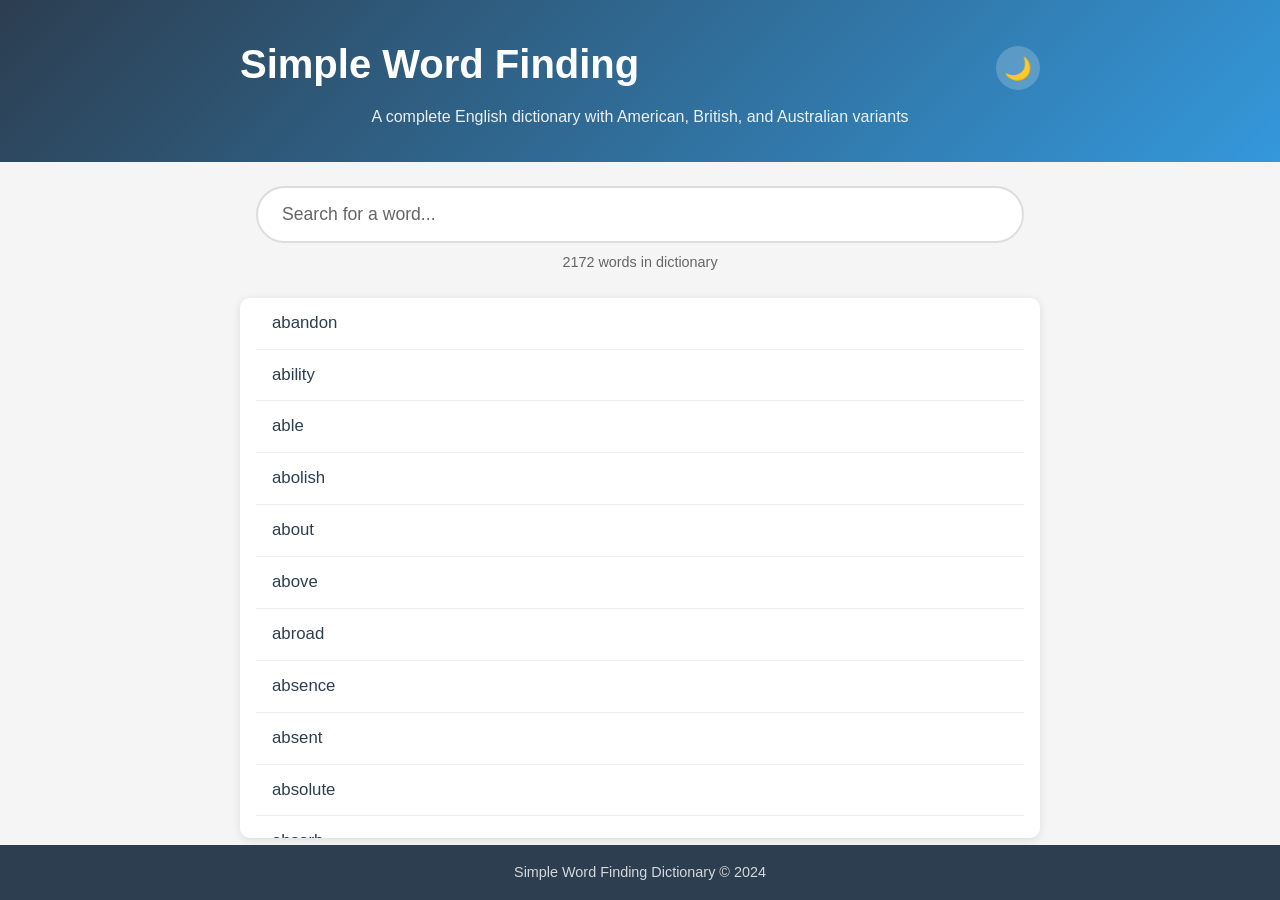
<file: index.html>
<!DOCTYPE html>
<html lang="en">
<head>
    <meta charset="UTF-8">
    <meta name="viewport" content="width=device-width, initial-scale=1.0">
    <title>Simple Word Finding</title>
    <link rel="stylesheet" href="styles.css">
</head>
<body>
    <!-- Homepage -->
    <div id="homepage" class="page active">
        <header>
            <div class="header-top">
                <h1>Simple Word Finding</h1>
                <button id="themeToggle" class="theme-toggle" aria-label="Toggle dark/light mode">
                    <span class="theme-icon">🌙</span>
                </button>
            </div>
            <p class="subtitle">A complete English dictionary with American, British, and Australian variants</p>
        </header>

        <div class="search-container">
            <input 
                type="text" 
                id="searchInput" 
                placeholder="Search for a word..." 
                autocomplete="off"
                aria-label="Search for a word"
            >
            <div id="searchInfo" class="search-info"></div>
        </div>

        <div id="wordList" class="word-list">
            <!-- Words will be populated here by JavaScript -->
        </div>

        <div id="loading" class="loading">
            <div class="spinner"></div>
            <p>Loading dictionary...</p>
        </div>

        <div id="noResults" class="no-results" style="display: none;">
            <p>No words found matching your search.</p>
        </div>
    </div>

    <!-- Word Page -->
    <div id="wordPage" class="page">
        <div class="word-detail">
            <a href="#" id="backLink" class="back-link" onclick="showHomepage(event)">← Back to Simple Word Finding</a>
            
            <h2 id="wordTitle" class="word-title"></h2>
            
            <div id="partOfSpeech" class="part-of-speech"></div>
            
            <div class="definition-container">
                <h3>Definition</h3>
                <p id="wordDefinition" class="definition"></p>
            </div>

            <div id="pronunciationSection" class="pronunciation-section" style="display: none;">
                <h3>Pronunciation</h3>
                <p id="wordPronunciation" class="pronunciation"></p>
            </div>

            <div id="verbFormsSection" class="verb-forms-section" style="display: none;">
                <h3>Verb Forms</h3>
                <div id="verbFormsList" class="verb-forms-list"></div>
            </div>

            <div id="exampleSection" class="example-section" style="display: none;">
                <h3>Example Sentence</h3>
                <p id="wordExample" class="example"></p>
            </div>

            <div id="aiExampleSection" class="ai-example-section" style="display: none;">
                <h3>AI Generated Example</h3>
                <div id="aiExampleLoading" class="ai-loading" style="display: none;">
                    <div class="spinner small"></div>
                    <span>Generating example...</span>
                </div>
                <p id="aiExampleText" class="ai-example"></p>
                <button id="regenerateBtn" class="regenerate-btn" style="display: none;">
                    🔄 Generate New Example
                </button>
            </div>

            <div id="variantsSection" class="variants-section" style="display: none;">
                <h3>Regional Variants</h3>
                <div id="variantsList" class="variants-list"></div>
            </div>

            <div class="back-button-container">
                <button onclick="showHomepage()" class="back-button">← Back to Simple Word Finding</button>
            </div>
        </div>
    </div>

    <footer>
        <p>Simple Word Finding Dictionary &copy; 2024</p>
    </footer>

    <script src="script.js"></script>
</body>
</html>
</file>
<file: styles.css>
:root {
    --bg-primary: #f5f5f5;
    --bg-secondary: white;
    --bg-tertiary: #f8f9fa;
    --text-primary: #333;
    --text-secondary: #555;
    --text-muted: #666;
    --text-dark: #2c3e50;
    --border-color: #ddd;
    --border-light: #eee;
    --accent-color: #3498db;
    --accent-dark: #2980b9;
    --shadow-sm: 0 2px 10px rgba(0, 0, 0, 0.1);
    --shadow-md: 0 4px 15px rgba(52, 152, 219, 0.4);
    --highlight-color: #fff3cd;
    --spinner-track: #f3f3f3;
    --header-gradient: linear-gradient(135deg, #2c3e50, #3498db);
    --footer-bg: #2c3e50;
    --scrollbar-track: #f1f1f1;
    --scrollbar-thumb: #c1c1c1;
    --scrollbar-hover: #a8a8a8;
}

[data-theme="dark"] {
    --bg-primary: #1a1a2e;
    --bg-secondary: #16213e;
    --bg-tertiary: #0f3460;
    --text-primary: #eaeaea;
    --text-secondary: #b0b0b0;
    --text-muted: #a0a0a0;
    --text-dark: #eaeaea;
    --border-color: #2a2a4a;
    --border-light: #2a2a4a;
    --accent-color: #4da8da;
    --accent-dark: #3d8bb2;
    --shadow-sm: 0 2px 10px rgba(0, 0, 0, 0.3);
    --shadow-md: 0 4px 15px rgba(77, 168, 218, 0.3);
    --highlight-color: #3d3d00;
    --spinner-track: #2a2a4a;
    --header-gradient: linear-gradient(135deg, #0f3460, #1a1a2e);
    --footer-bg: #0f3460;
    --scrollbar-track: #1a1a2e;
    --scrollbar-thumb: #2a2a4a;
    --scrollbar-hover: #3a3a5a;
}

* {
    margin: 0;
    padding: 0;
    box-sizing: border-box;
}

body {
    font-family: -apple-system, BlinkMacSystemFont, 'Segoe UI', Roboto, Oxygen, Ubuntu, Cantarell, sans-serif;
    background-color: var(--bg-primary);
    color: var(--text-primary);
    line-height: 1.6;
    min-height: 100vh;
    display: flex;
    flex-direction: column;
    transition: background-color 0.3s, color 0.3s;
}

/* Header */
header {
    background: var(--header-gradient);
    color: white;
    padding: 2rem 1rem;
    text-align: center;
}

.header-top {
    display: flex;
    justify-content: space-between;
    align-items: center;
    max-width: 800px;
    margin: 0 auto;
}

header h1 {
    font-size: 2.5rem;
    font-weight: 700;
    margin-bottom: 0.5rem;
}

header .subtitle {
    font-size: 1rem;
    opacity: 0.9;
}

/* Theme Toggle */
.theme-toggle {
    background: rgba(255, 255, 255, 0.2);
    border: none;
    border-radius: 50%;
    width: 44px;
    height: 44px;
    cursor: pointer;
    display: flex;
    align-items: center;
    justify-content: center;
    transition: background-color 0.3s, transform 0.2s;
}

.theme-toggle:hover {
    background: rgba(255, 255, 255, 0.3);
    transform: scale(1.1);
}

.theme-icon {
    font-size: 1.4rem;
}

/* Pages */
.page {
    display: none;
    flex: 1;
}

.page.active {
    display: block;
}

/* Search Container */
.search-container {
    max-width: 800px;
    margin: 1.5rem auto;
    padding: 0 1rem;
}

#searchInput {
    width: 100%;
    padding: 1rem 1.5rem;
    font-size: 1.1rem;
    border: 2px solid var(--border-color);
    border-radius: 50px;
    outline: none;
    transition: border-color 0.3s, box-shadow 0.3s;
    background: var(--bg-secondary);
    color: var(--text-primary);
}

#searchInput:focus {
    border-color: var(--accent-color);
    box-shadow: 0 0 0 3px rgba(52, 152, 219, 0.2);
}

#searchInput::placeholder {
    color: var(--text-muted);
}

.search-info {
    text-align: center;
    margin-top: 0.5rem;
    color: var(--text-muted);
    font-size: 0.9rem;
}

/* Word List */
.word-list {
    max-width: 800px;
    margin: 0 auto;
    padding: 0 1rem 2rem;
    background: var(--bg-secondary);
    border-radius: 10px;
    box-shadow: var(--shadow-sm);
    max-height: 60vh;
    overflow-y: auto;
    scroll-behavior: smooth;
}

.word-item {
    padding: 0.75rem 1rem;
    border-bottom: 1px solid var(--border-light);
    cursor: pointer;
    transition: background-color 0.2s;
}

.word-item:last-child {
    border-bottom: none;
}

.word-item:hover {
    background-color: var(--bg-tertiary);
}

.word-item a {
    text-decoration: none;
    color: var(--text-dark);
    font-size: 1.05rem;
    display: block;
}

.word-item a:hover {
    color: var(--accent-color);
}

/* Loading */
.loading {
    text-align: center;
    padding: 3rem;
}

.spinner {
    width: 40px;
    height: 40px;
    border: 4px solid var(--spinner-track);
    border-top: 4px solid var(--accent-color);
    border-radius: 50%;
    animation: spin 1s linear infinite;
    margin: 0 auto 1rem;
}

.spinner.small {
    width: 20px;
    height: 20px;
    border-width: 2px;
    margin: 0;
}

@keyframes spin {
    0% { transform: rotate(0deg); }
    100% { transform: rotate(360deg); }
}

/* No Results */
.no-results {
    text-align: center;
    padding: 3rem;
    color: var(--text-muted);
    max-width: 800px;
    margin: 0 auto;
}

/* Word Page */
.word-detail {
    max-width: 700px;
    margin: 0 auto;
    padding: 2rem 1rem;
}

.back-link {
    display: inline-block;
    color: var(--accent-color);
    text-decoration: none;
    font-size: 1rem;
    margin-bottom: 1.5rem;
    transition: color 0.2s;
}

.back-link:hover {
    color: var(--accent-dark);
    text-decoration: underline;
}

.word-title {
    font-size: 2.5rem;
    color: var(--text-dark);
    margin-bottom: 0.75rem;
}

.part-of-speech {
    display: inline-block;
    background: var(--accent-color);
    color: white;
    padding: 0.25rem 0.75rem;
    border-radius: 20px;
    font-size: 0.9rem;
    margin-bottom: 1.5rem;
    text-transform: capitalize;
}

.definition-container {
    background: var(--bg-secondary);
    padding: 1.5rem;
    border-radius: 10px;
    box-shadow: var(--shadow-sm);
    margin-bottom: 1.5rem;
}

.definition-container h3 {
    color: var(--text-dark);
    margin-bottom: 0.75rem;
    font-size: 1.1rem;
}

.definition {
    font-size: 1.1rem;
    color: var(--text-secondary);
    line-height: 1.8;
}

/* Pronunciation Section */
.pronunciation-section {
    background: var(--bg-secondary);
    padding: 1.5rem;
    border-radius: 10px;
    box-shadow: var(--shadow-sm);
    margin-bottom: 1.5rem;
}

.pronunciation-section h3 {
    color: var(--text-dark);
    margin-bottom: 0.75rem;
    font-size: 1.1rem;
}

.pronunciation {
    font-size: 1.3rem;
    color: var(--text-muted);
    font-family: 'Lucida Sans Unicode', 'DejaVu Sans', sans-serif;
    letter-spacing: 0.5px;
}

/* Verb Forms Section */
.verb-forms-section {
    background: var(--bg-secondary);
    padding: 1.5rem;
    border-radius: 10px;
    box-shadow: var(--shadow-sm);
    margin-bottom: 1.5rem;
}

.verb-forms-section h3 {
    color: var(--text-dark);
    margin-bottom: 1rem;
    font-size: 1.1rem;
}

.verb-forms-list {
    display: grid;
    grid-template-columns: repeat(auto-fit, minmax(200px, 1fr));
    gap: 0.75rem;
}

.verb-form-item {
    display: flex;
    align-items: center;
    gap: 0.5rem;
    padding: 0.5rem 0.75rem;
    background: var(--bg-tertiary);
    border-radius: 8px;
}

.verb-form-label {
    font-weight: 600;
    color: var(--text-muted);
    font-size: 0.85rem;
    text-transform: capitalize;
    min-width: 100px;
}

.verb-form-value {
    color: var(--text-dark);
    font-size: 1rem;
}

/* Example Section */
.example-section {
    background: var(--bg-secondary);
    padding: 1.5rem;
    border-radius: 10px;
    box-shadow: var(--shadow-sm);
    margin-bottom: 1.5rem;
}

.example-section h3 {
    color: var(--text-dark);
    margin-bottom: 0.75rem;
    font-size: 1.1rem;
}

.example {
    font-size: 1.1rem;
    color: var(--text-secondary);
    line-height: 1.8;
    font-style: italic;
    padding-left: 1rem;
    border-left: 3px solid var(--accent-color);
}

/* AI Example Section */
.ai-example-section {
    background: var(--bg-secondary);
    padding: 1.5rem;
    border-radius: 10px;
    box-shadow: var(--shadow-sm);
    margin-bottom: 1.5rem;
    border: 1px dashed var(--accent-color);
}

.ai-example-section h3 {
    color: var(--text-dark);
    margin-bottom: 0.75rem;
    font-size: 1.1rem;
}

.ai-loading {
    display: flex;
    align-items: center;
    gap: 0.75rem;
    color: var(--text-muted);
    font-size: 0.95rem;
}

.ai-example {
    font-size: 1.1rem;
    color: var(--text-secondary);
    line-height: 1.8;
    font-style: italic;
    padding-left: 1rem;
    border-left: 3px solid var(--accent-color);
}

.regenerate-btn {
    margin-top: 1rem;
    background: var(--bg-tertiary);
    color: var(--text-dark);
    border: 1px solid var(--border-color);
    padding: 0.5rem 1rem;
    border-radius: 20px;
    cursor: pointer;
    font-size: 0.9rem;
    transition: background-color 0.2s, transform 0.2s;
}

.regenerate-btn:hover {
    background: var(--border-color);
    transform: translateY(-1px);
}

/* Variants Section */
.variants-section {
    background: var(--bg-secondary);
    padding: 1.5rem;
    border-radius: 10px;
    box-shadow: var(--shadow-sm);
    margin-bottom: 1.5rem;
}

.variants-section h3 {
    color: var(--text-dark);
    margin-bottom: 1rem;
    font-size: 1.1rem;
}

.variants-list {
    display: flex;
    flex-wrap: wrap;
    gap: 0.75rem;
}

.variant-badge {
    display: inline-flex;
    align-items: center;
    gap: 0.5rem;
    background: var(--bg-tertiary);
    padding: 0.5rem 1rem;
    border-radius: 8px;
    font-size: 0.95rem;
}

.variant-badge .region {
    font-weight: 600;
    color: var(--text-dark);
}

.variant-badge .word {
    color: var(--accent-color);
}

.variant-badge .flag {
    font-size: 1.1rem;
}

/* Back Button */
.back-button-container {
    margin-top: 2rem;
    text-align: center;
}

.back-button {
    background: var(--header-gradient);
    color: white;
    border: none;
    padding: 0.75rem 1.5rem;
    font-size: 1rem;
    border-radius: 50px;
    cursor: pointer;
    transition: transform 0.2s, box-shadow 0.2s;
}

.back-button:hover {
    transform: translateY(-2px);
    box-shadow: var(--shadow-md);
}

/* Footer */
footer {
    background: var(--footer-bg);
    color: white;
    text-align: center;
    padding: 1rem;
    margin-top: auto;
}

footer p {
    font-size: 0.9rem;
    opacity: 0.8;
}

/* Responsive Design */
@media (max-width: 768px) {
    header h1 {
        font-size: 1.8rem;
    }

    header .subtitle {
        font-size: 0.9rem;
    }

    .header-top {
        flex-direction: column;
        gap: 0.5rem;
    }

    #searchInput {
        font-size: 1rem;
        padding: 0.875rem 1.25rem;
    }

    .word-list {
        max-height: 50vh;
    }

    .word-title {
        font-size: 2rem;
    }

    .word-detail {
        padding: 1.5rem 1rem;
    }
}

@media (max-width: 480px) {
    header {
        padding: 1.5rem 1rem;
    }

    header h1 {
        font-size: 1.5rem;
    }

    .search-container {
        margin: 1rem auto;
    }

    #searchInput {
        font-size: 0.95rem;
    }

    .word-title {
        font-size: 1.75rem;
    }

    .variant-badge {
        font-size: 0.85rem;
        padding: 0.4rem 0.75rem;
    }
}

/* Scrollbar Styling */
.word-list::-webkit-scrollbar {
    width: 8px;
}

.word-list::-webkit-scrollbar-track {
    background: var(--scrollbar-track);
    border-radius: 4px;
}

.word-list::-webkit-scrollbar-thumb {
    background: var(--scrollbar-thumb);
    border-radius: 4px;
}

.word-list::-webkit-scrollbar-thumb:hover {
    background: var(--scrollbar-hover);
}

/* Highlight search matches */
.highlight {
    background-color: var(--highlight-color);
    padding: 0 2px;
    border-radius: 2px;
}

/* Responsive styles for verb forms */
@media (max-width: 768px) {
    .verb-forms-list {
        grid-template-columns: 1fr;
    }
    
    .pronunciation {
        font-size: 1.1rem;
    }
}

@media (max-width: 480px) {
    .verb-forms-list {
        grid-template-columns: 1fr;
    }
    
    .verb-form-item {
        flex-direction: column;
        align-items: flex-start;
    }
    
    .verb-form-label {
        min-width: auto;
    }
}
</file>
